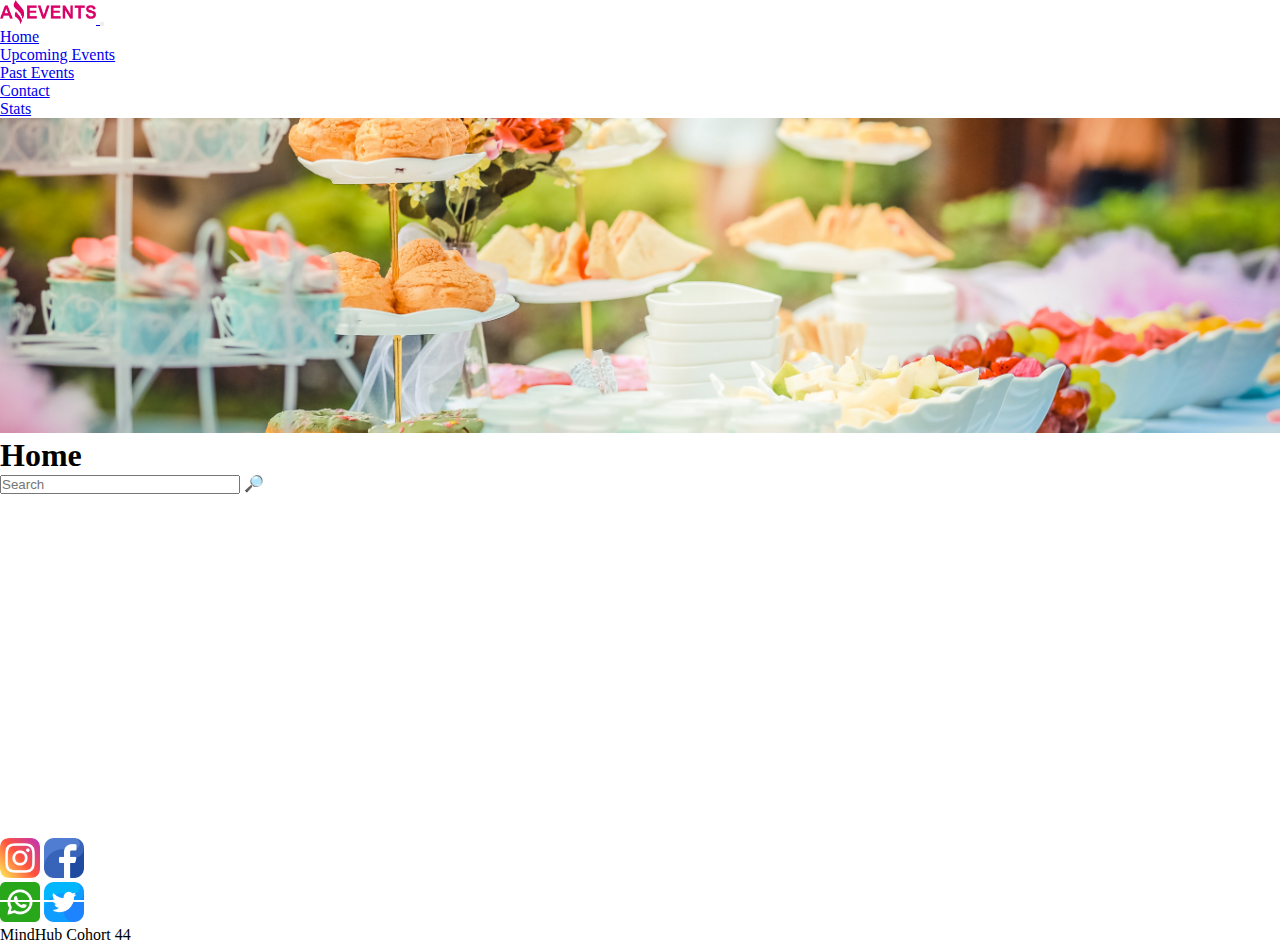
<file: index.html>
<!DOCTYPE html>
<html lang="es">
<head>
    <meta charset="UTF-8">
    <meta http-equiv="X-UA-Compatible" content="IE=edge">
    <meta name="viewport" content="width=device-width, initial-scale=1.0">
    <title>Amazing events - Home</title>
    <link rel="shortcut icon" href="./assets/Logo-Amazing-Events.png" type="image/x-icon">
    <link rel="stylesheet" href="./styles/style.css">
    <link href="https://cdn.jsdelivr.net/npm/bootstrap@5.3.0-alpha1/dist/css/bootstrap.min.css" rel="stylesheet" integrity="sha384-GLhlTQ8iRABdZLl6O3oVMWSktQOp6b7In1Zl3/Jr59b6EGGoI1aFkw7cmDA6j6gD" crossorigin="anonymous">
</head>
<body>
    <header class="sticky-top">
<!-- header -->
        <nav id="header" class="navbar navbar-expand-lg navbar-dark bg-dark">
            <div class="container">
                <a class="navbar-brand" href="./index.html">
                    <img src="./assets/Logo-Amazing-Events.png" alt="logo">
                </a>
                <button class="navbar-toggler" type="button" data-bs-toggle="collapse" data-bs-target="#navbarSupportedContent" aria-controls="navbarSupportedContent" aria-expanded="false" aria-label="Toggle navigation">
                    <span class="navbar-toggler-icon"></span>
                </button>
                <div class="collapse navbar-collapse" id="navbarSupportedContent">
                    <ul class="navbar-nav ms-auto mb-2 mb-lg-0">
                        <li class="nav-item">
                            <a class="nav-link active" aria-current="page" href="#">Home</a>
                        </li>
                        <li class="nav-item">
                            <a class="nav-link" href="./pages/upcoming.html">Upcoming Events</a>
                        </li>
                        <li class="nav-item">
                            <a class="nav-link" href="./pages/pastEvent.html">Past Events</a>
                        </li>
                        <li class="nav-item">
                            <a class="nav-link" href="./pages/contact.html">Contact</a>
                        </li>
                        <li class="nav-item">
                            <a class="nav-link" href="./pages/stats.html">Stats</a>
                        </li>
                    </ul>
                </div>
            </div>
        </nav>
    </header>
<!-- header -->
    <main>
<!-- titulos principales-->
        <section id="titulo-principal">
            <div id="carouselExample" class="carousel slide">
                <div class="carousel-inner">
                    <div class="carousel-item active">
                        <img src="./assets/fondo-1.jpg" alt="feria-comida">
                        <div class="carousel-caption d-block" id="titulo">
                            <h1 class="text-dark bg-titulos rounded-pill">Home</h1>
                        </div>
                    </div>
                </div>
                <div class="carousel-control-next">
                    <a href="./pages/upcoming.html"><span class="carousel-control-next-icon" aria-hidden="true"></span></a>
                </div>
            </div>
        </section>
<!--titulos principales-->
<!--inputs generales-->
        <div class="mt-4 ms-4" id="inputs-generales">
            <div class="row justify-content-around">
                <div class="col-12 col-md-7 mb-2" id="checkbox-selector">

                </div>
                <div class="col-12 col-md-5 mb-2">
                    <div class="input-group flex-nowrap d-inline d-flex justify-content-center">
                        <input type="text" class="form-control d-inline" placeholder="Search" aria-label="Search" aria-describedby="addon-wrapping" id="search-input">
                        <span class="input-group-text d-inline me-2" id="addon-wrapping">🔎</span>
                    </div>
                </div>
            </div>
        </div>
<!-- inputs generales -->
<!-- cards -->
        <section class="container mt-4" id="cards">
            <div class="row" id="cards-home">

            </div>        
        </section>
<!-- cards -->
<!-- boton -->
    <button id="btn-scroll-top" title="Volver al inicio"><span>↑</span><i class="fa fa-angle-up"></i></button>
<!-- boton -->
    </main>
<!-- Footer -->
    <footer id="footer" class="navbar-dark bg-dark pb-4 pt-4">
        <div class="container">
            <div class="row">
                <div class="col-6 justify-content-start">
                    <div>
                        <a href="#" class="ps-1 pe-1"><img src="./assets/instagram.png" alt="" class="mt-2"></a>
                        <a href="#" class="ps-1 pe-1"><img src="./assets/facebook.png" alt="" class="mt-2"></a>
                    </div>
                    <div>
                        <a href="#" class="ps-1 pe-1"><img src="./assets/whatsapp.png" alt="" class="mt-2"></a>
                        <a href="#" class="ps-1 pe-1"><img src="./assets/gorjeo2.png" alt="" class="mt-2"></a>
                    </div>
                </div>
                <div class="col-6 d-flex text-end align-items-center justify-content-end">
                    <p class="text-light-emphasis">MindHub Cohort 44</p>
                </div>
            </div>
        </div>
    </footer>

<!-- Librerias JS -->
    <script src="./js/index.js"></script>
    <script src="https://cdn.jsdelivr.net/npm/bootstrap@5.3.0-alpha1/dist/js/bootstrap.bundle.min.js" integrity="sha384-w76AqPfDkMBDXo30jS1Sgez6pr3x5MlQ1ZAGC+nuZB+EYdgRZgiwxhTBTkF7CXvN" crossorigin="anonymous"></script>
</body>
</html>
</file>
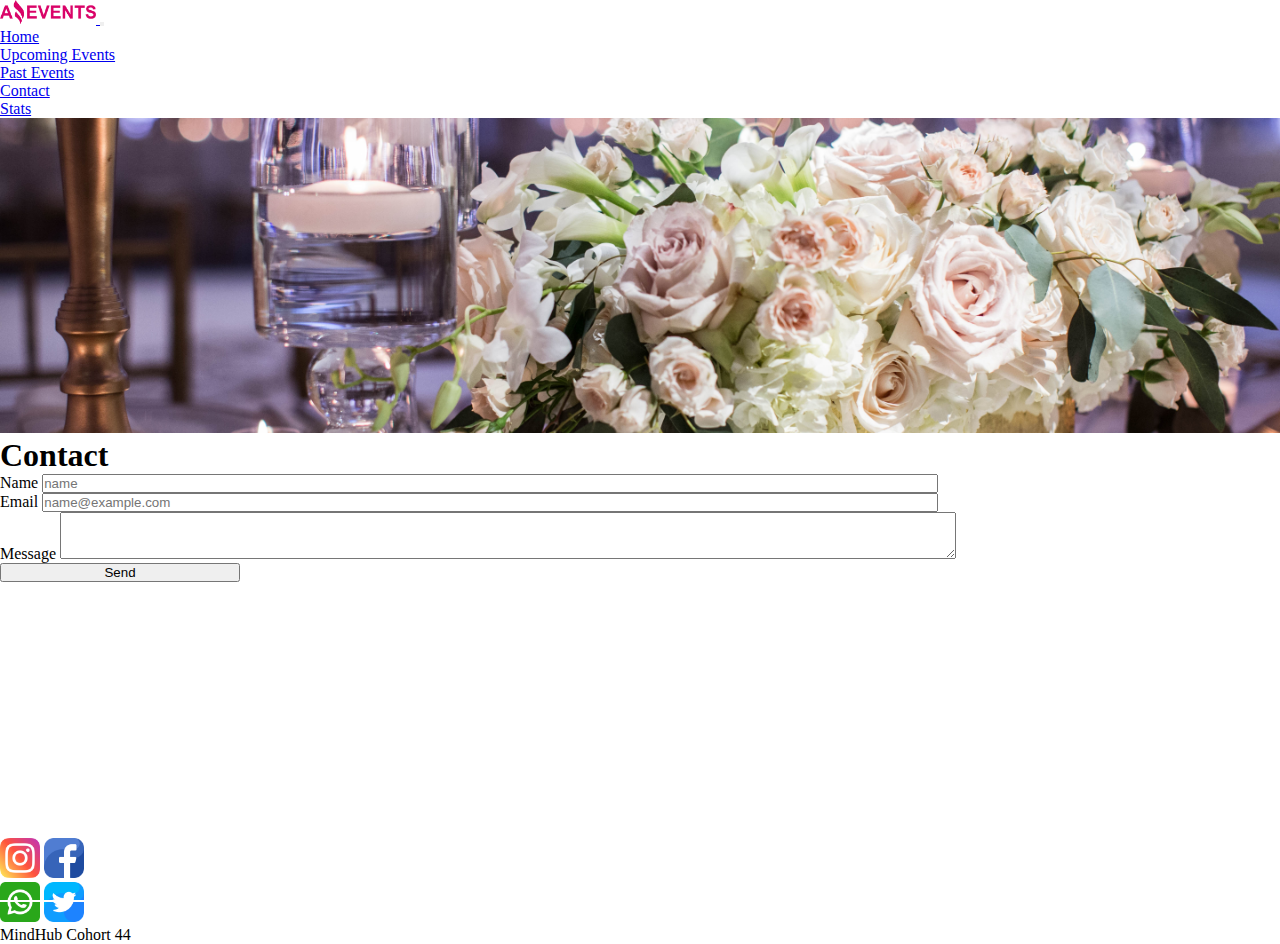
<file: contact.html>
<!DOCTYPE html>
<html lang="es">
<head>
    <meta charset="UTF-8">
    <meta http-equiv="X-UA-Compatible" content="IE=edge">
    <meta name="viewport" content="width=device-width, initial-scale=1.0">
    <title>Amazing events - Contact</title>
    <link rel="shortcut icon" href="./assets/Logo-Amazing-Events.png" type="image/x-icon">
    <link rel="stylesheet" href="./styles/style.css">
    <link href="https://cdn.jsdelivr.net/npm/bootstrap@5.3.0-alpha1/dist/css/bootstrap.min.css" rel="stylesheet" integrity="sha384-GLhlTQ8iRABdZLl6O3oVMWSktQOp6b7In1Zl3/Jr59b6EGGoI1aFkw7cmDA6j6gD" crossorigin="anonymous">
</head>
<body>
    <header class="sticky-top">
        <!-- header -->
        <nav id="header" class="navbar navbar-expand-lg navbar-dark bg-dark">
            <div class="container">
                <a class="navbar-brand" href="./index.html">
                    <img src="./assets/Logo-Amazing-Events.png" alt="logo">
                </a>
                <button class="navbar-toggler" type="button" data-bs-toggle="collapse" data-bs-target="#navbarSupportedContent" aria-controls="navbarSupportedContent" aria-expanded="false" aria-label="Toggle navigation">
                <span class="navbar-toggler-icon"></span>
                </button>
                <div class="collapse navbar-collapse" id="navbarSupportedContent">
                    <ul class="navbar-nav ms-auto mb-2 mb-lg-0">
                        <li class="nav-item">
                            <a class="nav-link" aria-current="page" href="./index.html">Home</a>
                        </li>
                        <li class="nav-item">
                            <a class="nav-link" href="./upcoming.html">Upcoming Events</a>
                        </li>
                        <li class="nav-item">
                            <a class="nav-link" href="./pastEvent.html">Past Events</a>
                        </li>
                        <li class="nav-item">
                            <a class="nav-link active" href="#">Contact</a>
                        </li>
                        <li class="nav-item">
                            <a class="nav-link" href="./stats.html">Stats</a>
                        </li>
                    </ul>
                </div>
            </div>
        </nav>
    </header>
    <!-- header -->
    <main>
        <!-- titulos principales -->
        <section id="titulo-principal">
            <div id="carouselExample" class="carousel slide">
                <div class="carousel-inner">
                    <div class="carousel-item active">
                        <img src="./assets/fondo-4.jpg" alt="feria-comida">
                        <div class="carousel-caption d-block" id="titulo">
                            <h1 class="text-dark bg-titulos rounded-pill">Contact</h1>
                        </div>
                    </div>
                </div>
                <div class="carousel-control-prev">
                    <a href="./pastEvent.html"><span class="carousel-control-prev-icon" aria-hidden="true"></span></a>
                </div>
                <div class="carousel-control-next">
                    <a href="./stats.html"><span class="carousel-control-next-icon" aria-hidden="true"></span></a>
                </div>
            </div>
        </section>
        <!-- titulos principales -->
        <!-- Form -->
        <form id="form-section" class="d-flex flex-column align-items-center mt-4" action="./show-data.html" method="get">
            <div class="mb-3">
                <label for="exampleFormControlInput1" class="form-label">Name</label>
                <input type="text" class="form-control" id="exampleFormControlInput1" placeholder="name" name="name">
            </div>
            <div class="mb-3">
                <label for="exampleFormControlInput2" class="form-label">Email</label>
                <input type="email" class="form-control" id="exampleFormControlInput2" placeholder="name@example.com" name="email">
            </div>
            <div class="mb-3">
                <label for="exampleFormControlTextarea3" class="form-label">Message</label>
                <textarea class="form-control" id="exampleFormControlTextarea3" rows="3" name="Mensajes"></textarea>
            </div>
            <div class="mb-3 d-flex justify-content-end">
                <input type="submit" value="Send" class="btn btn-dark" id="submit">
            </div>
        </form>
        <!-- Form -->
    </main>
    <!-- Footer -->
    <footer id="footer" class="navbar-dark bg-dark pb-4 pt-4">
        <div class="container">
            <div class="row">
                <div class="col-6 justify-content-start">
                    <div>
                        <a href="#" class="ps-1 pe-1"><img src="./assets/instagram.png" alt="" class="mt-2"></a>
                        <a href="#" class="ps-1 pe-1"><img src="./assets/facebook.png" alt="" class="mt-2"></a>
                    </div>
                    <div>
                        <a href="#" class="ps-1 pe-1"><img src="./assets/whatsapp.png" alt="" class="mt-2"></a>
                        <a href="#" class="ps-1 pe-1"><img src="./assets/gorjeo2.png" alt="" class="mt-2"></a>
                    </div>
                </div>
                <div class="col-6 d-flex text-end align-items-center justify-content-end">
                    <p class="text-light-emphasis">MindHub Cohort 44</p>
                </div>
            </div>
        </div>
    </footer>
    <!-- Libreria bootstrap -->
    <script src="https://cdn.jsdelivr.net/npm/bootstrap@5.3.0-alpha1/dist/js/bootstrap.bundle.min.js" integrity="sha384-w76AqPfDkMBDXo30jS1Sgez6pr3x5MlQ1ZAGC+nuZB+EYdgRZgiwxhTBTkF7CXvN" crossorigin="anonymous"></script>
</body>
</html>
</file>
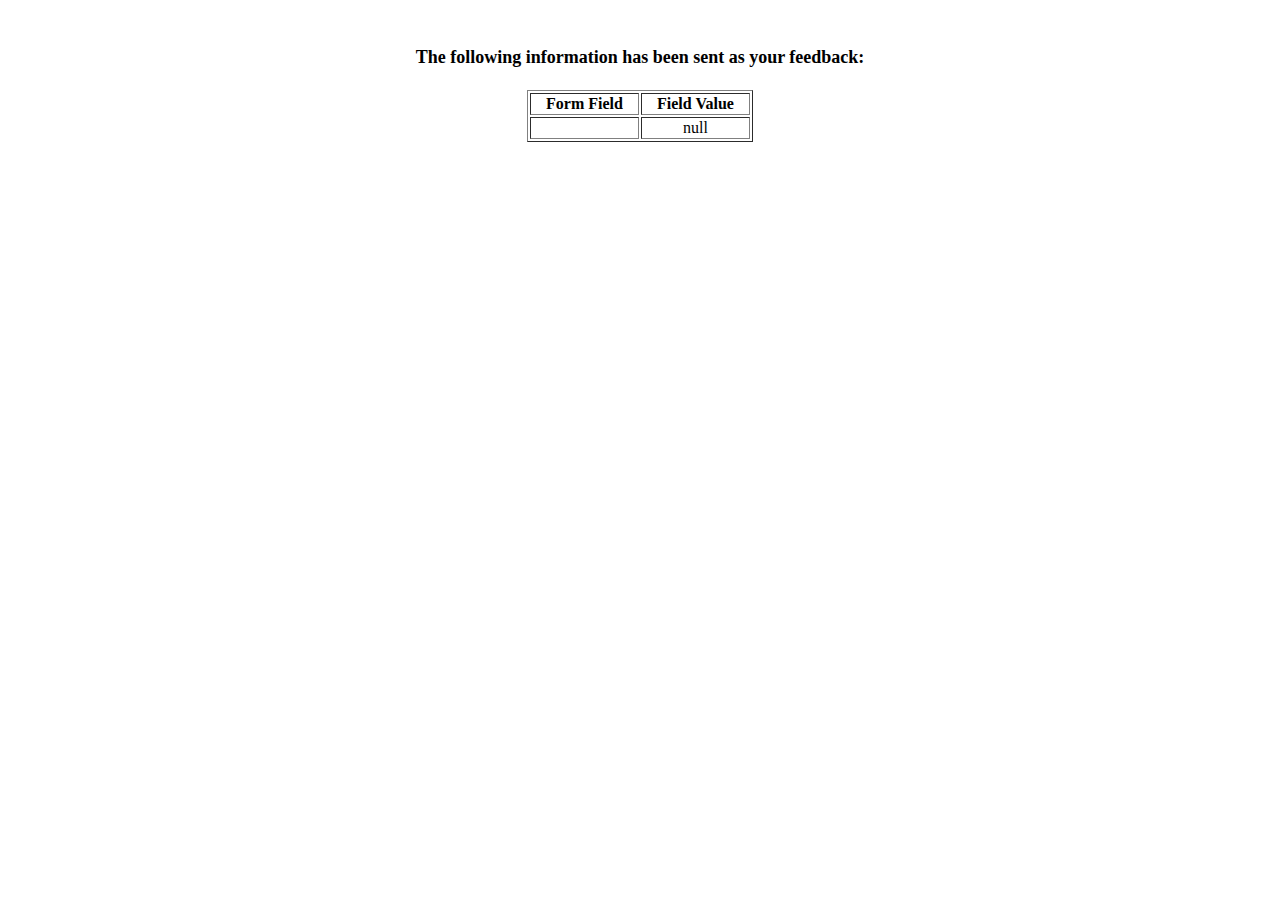
<file: show-data.html>
<html>
<head>
<title>Feedback Sent</title>
</head>
<body>
<p align=center>&nbsp;</p>
<h1 align=center><font size="+1">The following information has been sent as your
  feedback:</font></h1>

<table border="1" align=center width="226">
  <tr>
    <th align="center">Form Field</th>
    <th align="center">Field Value</th>
  </tr>

<script language="javascript">
var args = location.search.substr(1).split('&');
for (var i = 0; i < args.length; ++i) {
  var parts = args[i].split('=');
  if (parts != null) {
    var field = parts[0];
    var value = parts[1];
    if (value == null) {
      value = "null"
    }
    else {
      value = '"' + unescape(value.replace(/\+/g, ' ')) + '"';
    }

    document.writeln('<tr><td align="center">' + field + '</td>');
    document.writeln('<td align="center">' + value + '</td></tr>');
  }
}
</script>

<noscript>
<tr><td>
<p>You need to turn on Javascript in your browser.</p>

<p>In Microsoft Internet Explorer 4 or greater:</p>
<ul>
<li>From the "Tools" menu (in IE 4, it's the "View" menu), select "Internet Options".</li>
<li>Click on the "Security" tab.</li>
<li>Click on the "Custom Level" button. (In IE 4, select "Custom"
and then click on "Settings...".)</li>
<li>Under "Active scripting" make sure "Enable" is selected.</li>
</ul>

<p>In Netscape version 4 or greater:</p>
<ul>
<li>From the <b>Edit</b> menu, select <b>Preferences</b>.</li>
<li>In the <b>Category</b> list on the left, click on the word "Advanced".</li>
<li>In the panel on the right, make sure "Enable JavaScript" is checked.</li>
<li>Click the <b>OK</b> button.</li>
</ul>

</td></tr>
</noscript>

</table>
</body>
</html>
</file>
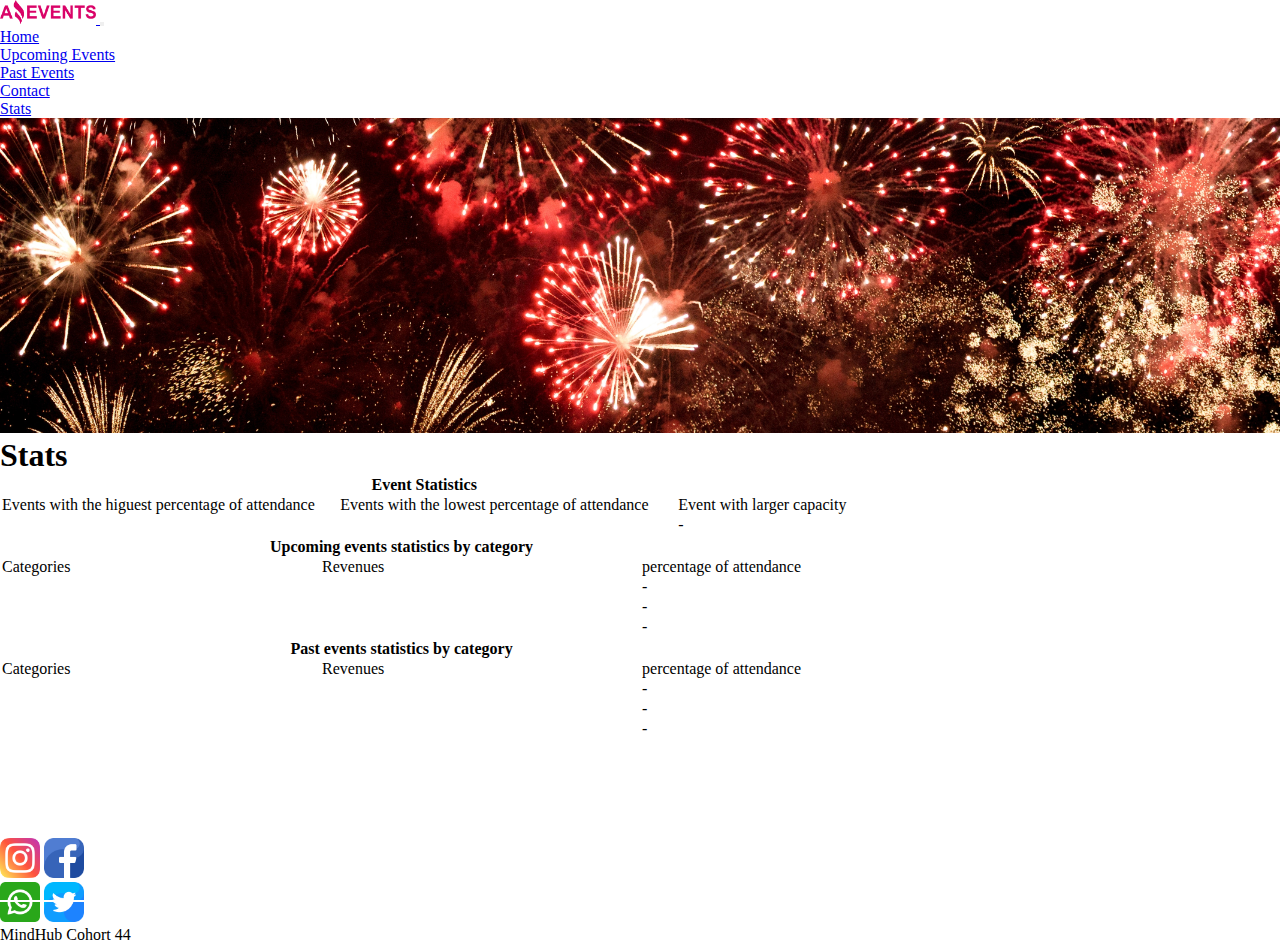
<file: stats.html>
<!DOCTYPE html>
<html lang="es">
<head>
    <meta charset="UTF-8">
    <meta http-equiv="X-UA-Compatible" content="IE=edge">
    <meta name="viewport" content="width=device-width, initial-scale=1.0">
    <title>Amazing events - Stats</title>
    <link rel="shortcut icon" href="./assets/Logo-Amazing-Events.png" type="image/x-icon">
    <link rel="stylesheet" href="./styles/style.css">
    <link href="https://cdn.jsdelivr.net/npm/bootstrap@5.3.0-alpha1/dist/css/bootstrap.min.css" rel="stylesheet" integrity="sha384-GLhlTQ8iRABdZLl6O3oVMWSktQOp6b7In1Zl3/Jr59b6EGGoI1aFkw7cmDA6j6gD" crossorigin="anonymous">
</head>
<body>
    <header class="sticky-top">
        <!-- header -->
        <nav id="header" class="navbar navbar-expand-lg navbar-dark bg-dark">
            <div class="container">
                <a class="navbar-brand" href="./index.html">
                    <img src="./assets/Logo-Amazing-Events.png" alt="logo">
                </a>
                <button class="navbar-toggler" type="button" data-bs-toggle="collapse" data-bs-target="#navbarSupportedContent" aria-controls="navbarSupportedContent" aria-expanded="false" aria-label="Toggle navigation">
                <span class="navbar-toggler-icon"></span>
                </button>
                <div class="collapse navbar-collapse" id="navbarSupportedContent">
                    <ul class="navbar-nav ms-auto mb-2 mb-lg-0">
                        <li class="nav-item">
                            <a class="nav-link" aria-current="page" href="./index.html">Home</a>
                        </li>
                        <li class="nav-item">
                            <a class="nav-link" href="./upcoming.html">Upcoming Events</a>
                        </li>
                        <li class="nav-item">
                            <a class="nav-link" href="./pastEvent.html">Past Events</a>
                        </li>
                        <li class="nav-item">
                            <a class="nav-link" href="./contact.html">Contact</a>
                        </li>
                        <li class="nav-item">
                            <a class="nav-link active" href="#">Stats</a>
                        </li>
                    </ul>
                </div>
            </div>
        </nav>
    </header>
    <!-- header -->
    <main>
        <!-- titulos principales -->
        <section id="titulo-principal">
            <div id="carouselExample" class="carousel slide">
                <div class="carousel-inner">
                    <div class="carousel-item active">
                        <img src="./assets/fondo-5.jpg" alt="feria-comida">
                        <div class="carousel-caption d-block" id="titulo">
                            <h1 class="text-dark bg-titulos rounded-pill">Stats</h1>
                        </div>
                    </div>
                </div>
                <div class="carousel-control-prev">
                    <a href="./contact.html"><span class="carousel-control-prev-icon" aria-hidden="true"></span></a>
                </div>
            </div>
        </section>
        <!-- titulos principales -->
        <!-- inputs generales -->
        <div class="mt-4 ms-4 me-4">
            <table class="table">
                <thead>
                    <tr>
                        <th scope="col" colspan="3" class="table-info">Event Statistics</th>
                    </tr>
                </thead>
                <tbody>
                    <tr>
                        <td class="firt-row">Events with the higuest percentage of attendance</td>
                        <td class="second-row">Events with the lowest percentage of attendance</td>
                        <td>Event with larger capacity</td>
                    </tr>
                    <tr>
                        <td class="firt-row"></td>
                        <td class="second-row"></td>
                        <td>-</td>
                    </tr>
                </tbody>
            </table>
            <table class="table">
                <thead>
                    <tr>
                        <th scope="col" colspan="3" class="table-info">Upcoming events statistics by category</th>
                    </tr>
                </thead>
                <tbody>
                    <tr>
                        <td class="firt-row">Categories</td>
                        <td class="second-row">Revenues</td>
                        <td>percentage of attendance</td>
                    </tr>
                    <tr>
                        <td class="firt-row"></td>
                        <td class="second-row"></td>
                        <td>-</td>
                    </tr>
                    <tr>
                        <td class="firt-row"></td>
                        <td class="second-row"></td>
                        <td>-</td>
                    </tr>
                    <tr>
                        <td class="firt-row"></td>
                        <td class="second-row"></td>
                        <td>-</td>
                    </tr>
                </tbody>
            </table>
            <table class="table">
                <thead>
                    <tr>
                        <th scope="col" colspan="3" class="table-info">Past events statistics by category</th>
                    </tr>
                </thead>
                <tbody>
                    <tr>
                        <td class="firt-row">Categories</td>
                        <td class="second-row">Revenues</td>
                        <td>percentage of attendance</td>
                    </tr>
                    <tr>
                        <td class="firt-row"></td>
                        <td class="second-row"></td>
                        <td>-</td>
                    </tr>
                    <tr>
                        <td class="firt-row"></td>
                        <td class="second-row"></td>
                        <td>-</td>
                    </tr>
                    <tr>
                        <td class="firt-row"></td>
                        <td class="second-row"></td>
                        <td>-</td>
                    </tr>
                </tbody>
            </table>
        </div>
        <!-- inputs generales -->
    </main>
    <!-- Footer -->
    <footer id="footer" class="navbar-dark bg-dark pb-4 pt-4">
        <div class="container">
            <div class="row">
                <div class="col-6 justify-content-start">
                    <div>
                        <a href="#" class="ps-1 pe-1"><img src="./assets/instagram.png" alt="" class="mt-2"></a>
                        <a href="#" class="ps-1 pe-1"><img src="./assets/facebook.png" alt="" class="mt-2"></a>
                    </div>
                    <div>
                        <a href="#" class="ps-1 pe-1"><img src="./assets/whatsapp.png" alt="" class="mt-2"></a>
                        <a href="#" class="ps-1 pe-1"><img src="./assets/gorjeo2.png" alt="" class="mt-2"></a>
                    </div>
                </div>
                <div class="col-6 d-flex text-end align-items-center justify-content-end">
                    <p class="text-light-emphasis">MindHub Cohort 44</p>
                </div>
            </div>
        </div>
    </footer>
<!-- Libreria bootstrap -->
    <script src="https://cdn.jsdelivr.net/npm/bootstrap@5.3.0-alpha1/dist/js/bootstrap.bundle.min.js" integrity="sha384-w76AqPfDkMBDXo30jS1Sgez6pr3x5MlQ1ZAGC+nuZB+EYdgRZgiwxhTBTkF7CXvN" crossorigin="anonymous"></script>
</body>
</html>
</file>
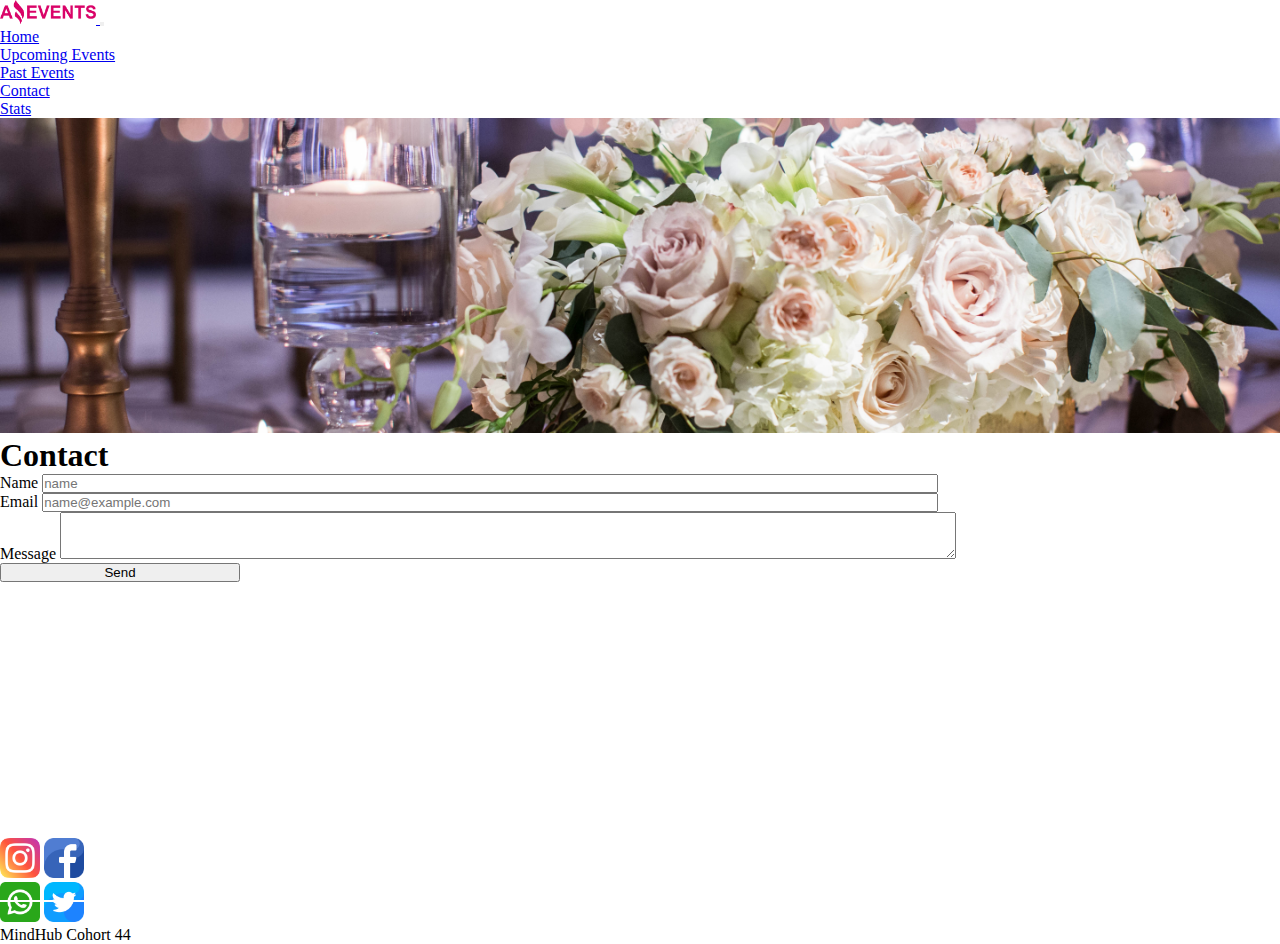
<file: pages/contact.html>
<!DOCTYPE html>
<html lang="es">
<head>
    <meta charset="UTF-8">
    <meta http-equiv="X-UA-Compatible" content="IE=edge">
    <meta name="viewport" content="width=device-width, initial-scale=1.0">
    <title>Amazing events - Contact</title>
    <link rel="shortcut icon" href="../assets/Logo-Amazing-Events.png" type="image/x-icon">
    <link rel="stylesheet" href="../styles/style.css">
    <link href="https://cdn.jsdelivr.net/npm/bootstrap@5.3.0-alpha1/dist/css/bootstrap.min.css" rel="stylesheet" integrity="sha384-GLhlTQ8iRABdZLl6O3oVMWSktQOp6b7In1Zl3/Jr59b6EGGoI1aFkw7cmDA6j6gD" crossorigin="anonymous">
</head>
<body>
    <header class="sticky-top">
        <!-- header -->
        <nav id="header" class="navbar navbar-expand-lg navbar-dark bg-dark">
            <div class="container">
                <a class="navbar-brand" href="../index.html">
                    <img src="../assets/Logo-Amazing-Events.png" alt="logo">
                </a>
                <button class="navbar-toggler" type="button" data-bs-toggle="collapse" data-bs-target="#navbarSupportedContent" aria-controls="navbarSupportedContent" aria-expanded="false" aria-label="Toggle navigation">
                <span class="navbar-toggler-icon"></span>
                </button>
                <div class="collapse navbar-collapse" id="navbarSupportedContent">
                    <ul class="navbar-nav ms-auto mb-2 mb-lg-0">
                        <li class="nav-item">
                            <a class="nav-link" aria-current="page" href="../index.html">Home</a>
                        </li>
                        <li class="nav-item">
                            <a class="nav-link" href="../pages/upcoming.html">Upcoming Events</a>
                        </li>
                        <li class="nav-item">
                            <a class="nav-link" href="../pages/pastEvent.html">Past Events</a>
                        </li>
                        <li class="nav-item">
                            <a class="nav-link active" href="#">Contact</a>
                        </li>
                        <li class="nav-item">
                            <a class="nav-link" href="../pages/stats.html">Stats</a>
                        </li>
                    </ul>
                </div>
            </div>
        </nav>
    </header>
    <!-- header -->
    <main>
        <!-- titulos principales -->
        <section id="titulo-principal">
            <div id="carouselExample" class="carousel slide">
                <div class="carousel-inner">
                    <div class="carousel-item active">
                        <img src="../assets/fondo-4.jpg" alt="feria-comida">
                        <div class="carousel-caption d-block" id="titulo">
                            <h1 class="text-dark bg-titulos rounded-pill">Contact</h1>
                        </div>
                    </div>
                </div>
                <div class="carousel-control-prev">
                    <a href="../pages/pastEvent.html"><span class="carousel-control-prev-icon" aria-hidden="true"></span></a>
                </div>
                <div class="carousel-control-next">
                    <a href="../pages/stats.html"><span class="carousel-control-next-icon" aria-hidden="true"></span></a>
                </div>
            </div>
        </section>
        <!-- titulos principales -->
        <!-- Form -->
        <form id="form-section" class="d-flex flex-column align-items-center mt-4" action="./show-data.html" method="get">
            <div class="mb-3">
                <label for="exampleFormControlInput1" class="form-label">Name</label>
                <input type="text" class="form-control" id="exampleFormControlInput1" placeholder="name" name="name">
            </div>
            <div class="mb-3">
                <label for="exampleFormControlInput2" class="form-label">Email</label>
                <input type="email" class="form-control" id="exampleFormControlInput2" placeholder="name@example.com" name="email">
            </div>
            <div class="mb-3">
                <label for="exampleFormControlTextarea3" class="form-label">Message</label>
                <textarea class="form-control" id="exampleFormControlTextarea3" rows="3" name="Mensajes"></textarea>
            </div>
            <div class="mb-3 d-flex justify-content-end">
                <input type="submit" value="Send" class="btn btn-dark" id="submit">
            </div>
        </form>
        <!-- Form -->
    </main>
    <!-- Footer -->
    <footer id="footer" class="navbar-dark bg-dark pb-4 pt-4">
        <div class="container">
            <div class="row">
                <div class="col-6 justify-content-start">
                    <div>
                        <a href="#" class="ps-1 pe-1"><img src="../assets/instagram.png" alt="" class="mt-2"></a>
                        <a href="#" class="ps-1 pe-1"><img src="../assets/facebook.png" alt="" class="mt-2"></a>
                    </div>
                    <div>
                        <a href="#" class="ps-1 pe-1"><img src="../assets/whatsapp.png" alt="" class="mt-2"></a>
                        <a href="#" class="ps-1 pe-1"><img src="../assets/gorjeo2.png" alt="" class="mt-2"></a>
                    </div>
                </div>
                <div class="col-6 d-flex text-end align-items-center justify-content-end">
                    <p class="text-light-emphasis">MindHub Cohort 44</p>
                </div>
            </div>
        </div>
    </footer>
    <!-- Libreria bootstrap -->
    <script src="https://cdn.jsdelivr.net/npm/bootstrap@5.3.0-alpha1/dist/js/bootstrap.bundle.min.js" integrity="sha384-w76AqPfDkMBDXo30jS1Sgez6pr3x5MlQ1ZAGC+nuZB+EYdgRZgiwxhTBTkF7CXvN" crossorigin="anonymous"></script>
</body>
</html>
</file>
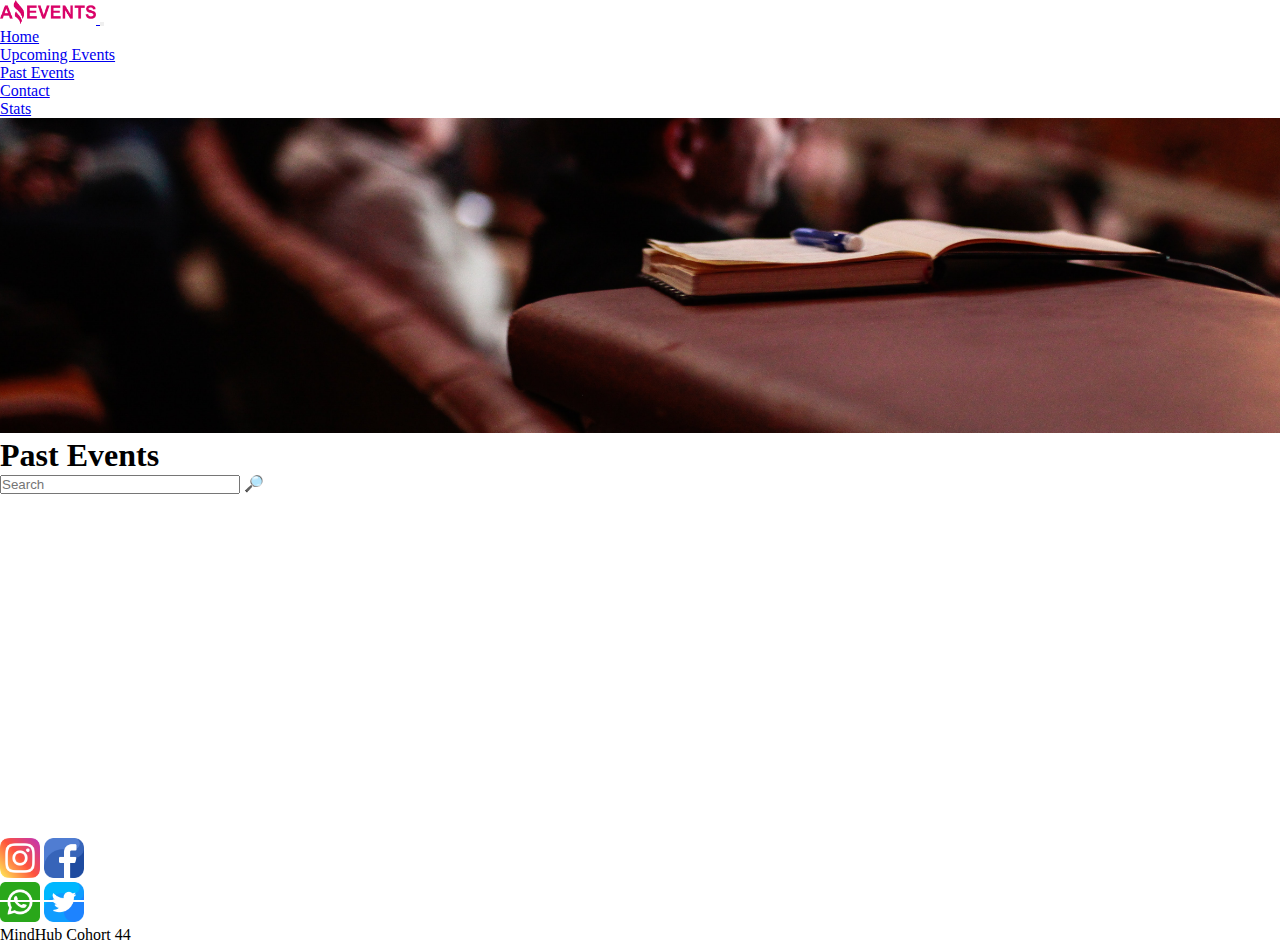
<file: pages/pastEvent.html>
<!DOCTYPE html>
<html lang="es">
<head>
    <meta charset="UTF-8">
    <meta http-equiv="X-UA-Compatible" content="IE=edge">
    <meta name="viewport" content="width=device-width, initial-scale=1.0">
    <title>Amazing events - Past Events</title>
    <link rel="shortcut icon" href="../assets/Logo-Amazing-Events.png" type="image/x-icon">
    <link rel="stylesheet" href="../styles/style.css">
    <link href="https://cdn.jsdelivr.net/npm/bootstrap@5.3.0-alpha1/dist/css/bootstrap.min.css" rel="stylesheet" integrity="sha384-GLhlTQ8iRABdZLl6O3oVMWSktQOp6b7In1Zl3/Jr59b6EGGoI1aFkw7cmDA6j6gD" crossorigin="anonymous">
</head>
<body>
    <header class="sticky-top">
        <!-- header -->
        <nav id="header" class="navbar navbar-expand-lg navbar-dark bg-dark">
            <div class="container">
                <a class="navbar-brand" href="../index.html">
                    <img src="../assets/Logo-Amazing-Events.png" alt="logo">
                </a>
                <button class="navbar-toggler" type="button" data-bs-toggle="collapse" data-bs-target="#navbarSupportedContent" aria-controls="navbarSupportedContent" aria-expanded="false" aria-label="Toggle navigation">
                <span class="navbar-toggler-icon"></span>
                </button>
                <div class="collapse navbar-collapse" id="navbarSupportedContent">
                    <ul class="navbar-nav ms-auto mb-2 mb-lg-0">
                        <li class="nav-item">
                            <a class="nav-link" aria-current="page" href="../index.html">Home</a>
                        </li>
                        <li class="nav-item">
                            <a class="nav-link" href="../pages/upcoming.html">Upcoming Events</a>
                        </li>
                        <li class="nav-item">
                            <a class="nav-link active" href="#">Past Events</a>
                        </li>
                        <li class="nav-item">
                            <a class="nav-link" href="../pages/contact.html">Contact</a>
                        </li>
                        <li class="nav-item">
                            <a class="nav-link" href="../pages/stats.html">Stats</a>
                        </li>
                    </ul>
                </div>
            </div>
        </nav>
    </header>
    <!-- header -->
    <main>
        <!-- titulos principales -->
        <section id="titulo-principal">
            <div id="carouselExample" class="carousel slide">
                <div class="carousel-inner">
                    <div class="carousel-item active">
                        <img src="../assets/fondo-3.1.jpg" alt="feria-comida">
                        <div class="carousel-caption d-block" id="titulo">
                            <h1 class="text-dark bg-titulos rounded-pill">Past Events</h1>
                        </div>
                    </div>
                </div>
                <div class="carousel-control-prev">
                    <a href="../pages/upcoming.html"><span class="carousel-control-prev-icon" aria-hidden="true"></span></a>
                </div>
                <div class="carousel-control-next">
                    <a href="../pages/contact.html"><span class="carousel-control-next-icon" aria-hidden="true"></span></a>
                </div>
            </div>
        </section>
        <!-- titulos principales -->
        <!-- inputs generales -->
        <div class="mt-4 ms-4" id="inputs-generales">
            <div class="row justify-content-around">
                <div class="col-12 col-md-7 mb-2" id="checkbox-selector">
                    
                </div>
                <div class="col-12 col-md-5 mb-2">
                    <div class="input-group flex-nowrap d-inline d-flex justify-content-center">
                        <input type="text" class="form-control d-inline" placeholder="Search" aria-label="Search" aria-describedby="addon-wrapping" id="search-input">
                        <span class="input-group-text d-inline me-2" id="addon-wrapping">🔎</span>
                    </div>
                </div>
            </div>
        </div>
        <!-- inputs generales -->
        <!-- cards -->
        <section class="container mt-4" id="cards">
            <div class="row" id="cards-past">
                
            </div>        
        </section>
        <!-- cards -->
        <!-- boton -->
        <button id="btn-scroll-top" title="Volver al inicio"><span>↑</span><i class="fa fa-angle-up"></i></button>
        <!-- boton -->
    </main>
    <!-- Footer -->
    <footer id="footer" class="navbar-dark bg-dark pb-4 pt-4">
        <div class="container">
            <div class="row">
                <div class="col-6 justify-content-start">
                    <div>
                        <a href="#" class="ps-1 pe-1"><img src="../assets/instagram.png" alt="" class="mt-2"></a>
                        <a href="#" class="ps-1 pe-1"><img src="../assets/facebook.png" alt="" class="mt-2"></a>
                    </div>
                    <div>
                        <a href="#" class="ps-1 pe-1"><img src="../assets/whatsapp.png" alt="" class="mt-2"></a>
                        <a href="#" class="ps-1 pe-1"><img src="../assets/gorjeo2.png" alt="" class="mt-2"></a>
                    </div>
                </div>
                <div class="col-6 d-flex text-end align-items-center justify-content-end">
                    <p class="text-light-emphasis">MindHub Cohort 44</p>
                </div>
            </div>
        </div>
    </footer>
<!-- Libreria bootstrap -->
    <script src="../js/past.js"></script>
    <script src="https://cdn.jsdelivr.net/npm/bootstrap@5.3.0-alpha1/dist/js/bootstrap.bundle.min.js" integrity="sha384-w76AqPfDkMBDXo30jS1Sgez6pr3x5MlQ1ZAGC+nuZB+EYdgRZgiwxhTBTkF7CXvN" crossorigin="anonymous"></script>
</body>
</html>
</file>
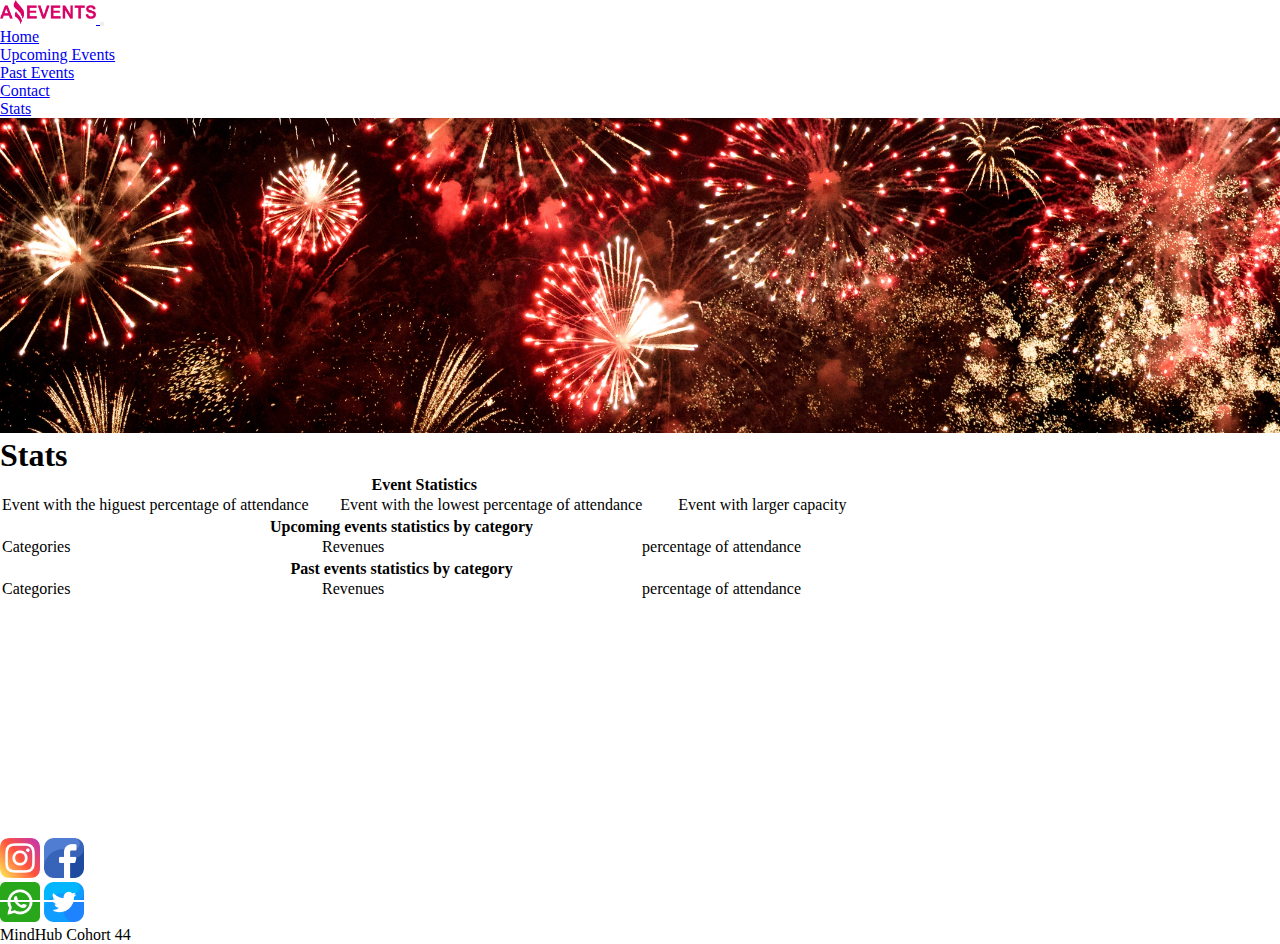
<file: pages/stats.html>
<!DOCTYPE html>
<html lang="es">
<head>
    <meta charset="UTF-8">
    <meta http-equiv="X-UA-Compatible" content="IE=edge">
    <meta name="viewport" content="width=device-width, initial-scale=1.0">
    <title>Amazing events - Stats</title>
    <link rel="shortcut icon" href="../assets/Logo-Amazing-Events.png" type="image/x-icon">
    <link rel="stylesheet" href="../styles/style.css">
    <link href="https://cdn.jsdelivr.net/npm/bootstrap@5.3.0-alpha1/dist/css/bootstrap.min.css" rel="stylesheet" integrity="sha384-GLhlTQ8iRABdZLl6O3oVMWSktQOp6b7In1Zl3/Jr59b6EGGoI1aFkw7cmDA6j6gD" crossorigin="anonymous">
</head>
<body>
    <header class="sticky-top">
        <!-- header -->
        <nav id="header" class="navbar navbar-expand-lg navbar-dark bg-dark">
            <div class="container">
                <a class="navbar-brand" href="../index.html">
                    <img src="../assets/Logo-Amazing-Events.png" alt="logo">
                </a>
                <button class="navbar-toggler" type="button" data-bs-toggle="collapse" data-bs-target="#navbarSupportedContent" aria-controls="navbarSupportedContent" aria-expanded="false" aria-label="Toggle navigation">
                <span class="navbar-toggler-icon"></span>
                </button>
                <div class="collapse navbar-collapse" id="navbarSupportedContent">
                    <ul class="navbar-nav ms-auto mb-2 mb-lg-0">
                        <li class="nav-item">
                            <a class="nav-link" aria-current="page" href="../index.html">Home</a>
                        </li>
                        <li class="nav-item">
                            <a class="nav-link" href="../pages/upcoming.html">Upcoming Events</a>
                        </li>
                        <li class="nav-item">
                            <a class="nav-link" href="../pages/pastEvent.html">Past Events</a>
                        </li>
                        <li class="nav-item">
                            <a class="nav-link" href="../pages/contact.html">Contact</a>
                        </li>
                        <li class="nav-item">
                            <a class="nav-link active" href="#">Stats</a>
                        </li>
                    </ul>
                </div>
            </div>
        </nav>
    </header>
    <!-- header -->
    <main>
        <!-- titulos principales -->
        <section id="titulo-principal">
            <div id="carouselExample" class="carousel slide">
                <div class="carousel-inner">
                    <div class="carousel-item active">
                        <img src="../assets/fondo-5.jpg" alt="feria-comida">
                        <div class="carousel-caption d-block" id="titulo">
                            <h1 class="text-dark bg-titulos rounded-pill">Stats</h1>
                        </div>
                    </div>
                </div>
                <div class="carousel-control-prev">
                    <a href="../pages/contact.html"><span class="carousel-control-prev-icon" aria-hidden="true"></span></a>
                </div>
            </div>
        </section>
        <!-- titulos principales -->
        <!-- inputs generales -->
        <div class="mt-4 ms-4 me-4">
            <table class="table">
                <thead>
                    <tr>
                        <th scope="col" colspan="3" class="table-info">Event Statistics</th>
                    </tr>
                    <tr>
                        <td class="firt-row">Event with the higuest percentage of attendance</td>
                        <td class="second-row">Event with the lowest percentage of attendance</td>
                        <td>Event with larger capacity</td>
                    </tr>
                </thead>
                <tbody id="first-table">
                    
                </tbody>
            </table>
            <table class="table" >
                <thead>
                    <tr>
                        <th scope="col" colspan="3" class="table-info">Upcoming events statistics by category</th>
                    </tr>
                    <tr>
                        <td class="firt-row">Categories</td>
                        <td class="second-row">Revenues</td>
                        <td>percentage of attendance</td>
                    </tr>
                </thead>
                <tbody id="second-table">
                    
                </tbody>
            </table>
            <table class="table">
                <thead>
                    <tr>
                        <th scope="col" colspan="3" class="table-info">Past events statistics by category</th>
                    </tr>
                    <tr>
                        <td class="firt-row">Categories</td>
                        <td class="second-row">Revenues</td>
                        <td>percentage of attendance</td>
                    </tr>
                </thead>
                <tbody id="third-table">
                    
                </tbody>
            </table>
        </div>
        <!-- inputs generales -->
    </main>
    <!-- Footer -->
    <footer id="footer" class="navbar-dark bg-dark pb-4 pt-4">
        <div class="container">
            <div class="row">
                <div class="col-6 justify-content-start">
                    <div>
                        <a href="#" class="ps-1 pe-1"><img src="../assets/instagram.png" alt="" class="mt-2"></a>
                        <a href="#" class="ps-1 pe-1"><img src="../assets/facebook.png" alt="" class="mt-2"></a>
                    </div>
                    <div>
                        <a href="#" class="ps-1 pe-1"><img src="../assets/whatsapp.png" alt="" class="mt-2"></a>
                        <a href="#" class="ps-1 pe-1"><img src="../assets/gorjeo2.png" alt="" class="mt-2"></a>
                    </div>
                </div>
                <div class="col-6 d-flex text-end align-items-center justify-content-end">
                    <p class="text-light-emphasis">MindHub Cohort 44</p>
                </div>
            </div>
        </div>
    </footer>
<!-- Libreria bootstrap -->
    <script src="../js/stats.js"></script>
    <script src="https://cdn.jsdelivr.net/npm/bootstrap@5.3.0-alpha1/dist/js/bootstrap.bundle.min.js" integrity="sha384-w76AqPfDkMBDXo30jS1Sgez6pr3x5MlQ1ZAGC+nuZB+EYdgRZgiwxhTBTkF7CXvN" crossorigin="anonymous"></script>
</body>
</html>
</file>
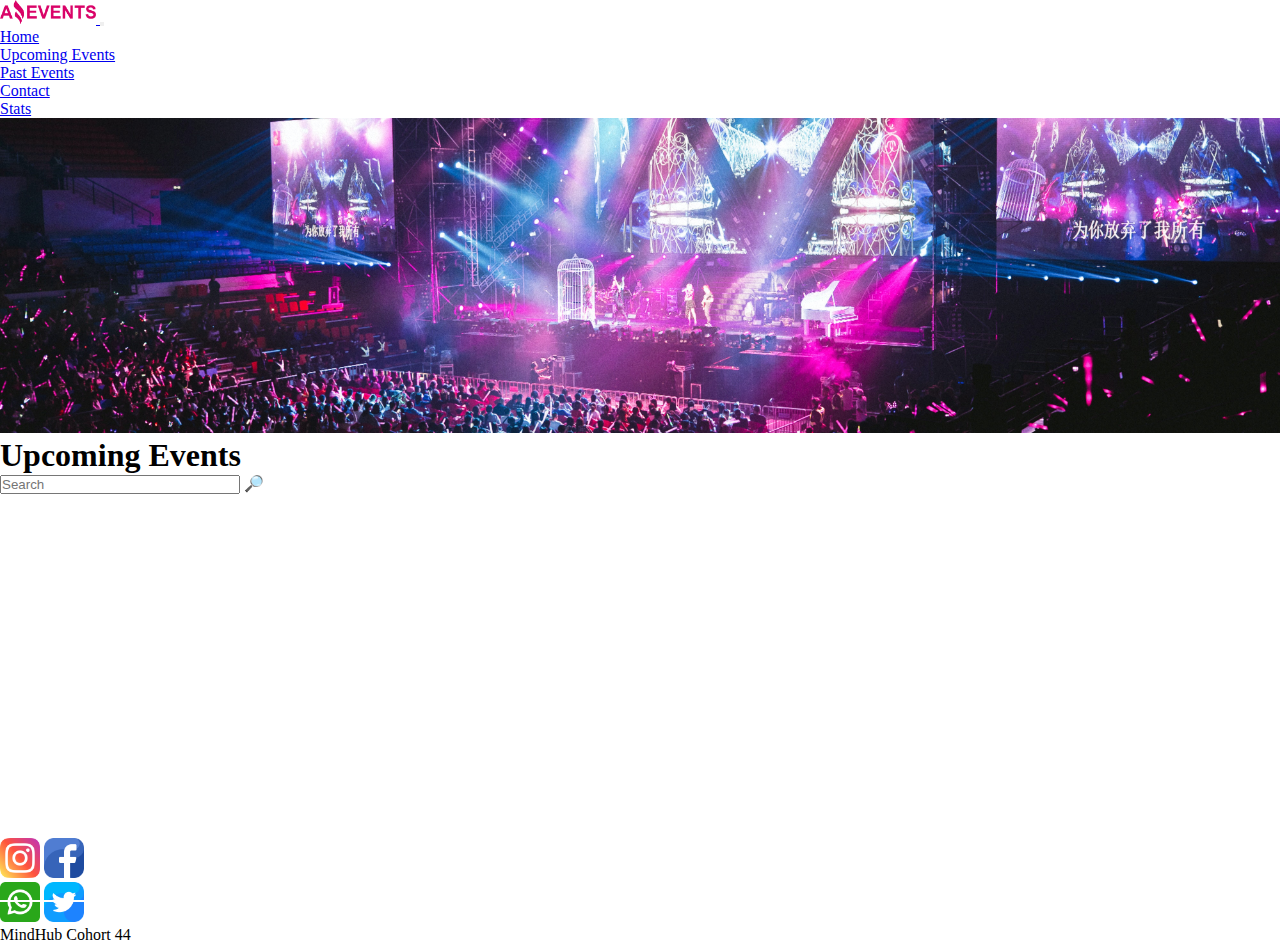
<file: pages/upcoming.html>
<!DOCTYPE html>
<html lang="es">
<head>
    <meta charset="UTF-8">
    <meta http-equiv="X-UA-Compatible" content="IE=edge">
    <meta name="viewport" content="width=device-width, initial-scale=1.0">
    <title>Amazing events - Upcoming Events</title>
    <link rel="shortcut icon" href="../assets/Logo-Amazing-Events.png" type="image/x-icon">
    <link rel="stylesheet" href="../styles/style.css">
    <link href="https://cdn.jsdelivr.net/npm/bootstrap@5.3.0-alpha1/dist/css/bootstrap.min.css" rel="stylesheet" integrity="sha384-GLhlTQ8iRABdZLl6O3oVMWSktQOp6b7In1Zl3/Jr59b6EGGoI1aFkw7cmDA6j6gD" crossorigin="anonymous">
</head>
<body>
    <header class="sticky-top">
        <!-- header -->
        <nav id="header" class="navbar navbar-expand-lg navbar-dark bg-dark">
            <div class="container">
                <a class="navbar-brand" href="../index.html">
                    <img src="../assets/Logo-Amazing-Events.png" alt="logo">
                </a>
                <button class="navbar-toggler" type="button" data-bs-toggle="collapse" data-bs-target="#navbarSupportedContent" aria-controls="navbarSupportedContent" aria-expanded="false" aria-label="Toggle navigation">
                <span class="navbar-toggler-icon"></span>
                </button>
                <div class="collapse navbar-collapse" id="navbarSupportedContent">
                    <ul class="navbar-nav ms-auto mb-2 mb-lg-0">
                        <li class="nav-item">
                            <a class="nav-link" aria-current="page" href="../index.html">Home</a>
                        </li>
                        <li class="nav-item">
                            <a class="nav-link active" href="#">Upcoming Events</a>
                        </li>
                        <li class="nav-item">
                            <a class="nav-link" href="../pages/pastEvent.html">Past Events</a>
                        </li>
                        <li class="nav-item">
                            <a class="nav-link" href="../pages/contact.html">Contact</a>
                        </li>
                        <li class="nav-item">
                            <a class="nav-link" href="../pages/stats.html">Stats</a>
                        </li>
                    </ul>
                </div>
            </div>
        </nav>
    </header>
    <!-- header -->
    <main id="main2">
        <!-- titulos principales -->
        <section id="titulo-principal">
            <div id="carouselExample" class="carousel slide">
                <div class="carousel-inner">
                    <div class="carousel-item active">
                        <img src="../assets/fonod-2.jpg" class="d-block" alt="feria-comida">
                        <div class="carousel-caption d-block" id="titulo">
                            <h1 class="text-dark bg-titulos rounded-pill">Upcoming Events</h1>
                        </div>
                    </div>
                </div>
                <div class="carousel-control-prev">
                    <a href="../index.html"><span class="carousel-control-prev-icon" aria-hidden="true"></span></a>
                </div>
                <div class="carousel-control-next">
                    <a href="../pages/pastEvent.html"><span class="carousel-control-next-icon" aria-hidden="true"></span></a>
                </div>
            </div>
        </section>
        <!-- titulos principales -->
        <!-- inputs generales -->
        <div class="mt-4 ms-4" id="inputs-generales">
            <div class="row justify-content-around">
                <div class="col-12 col-md-7 mb-2" id="checkbox-selector">

                </div>
                <div class="col-12 col-md-5 mb-2">
                    <div class="input-group flex-nowrap d-inline d-flex justify-content-center">
                        <input type="text" class="form-control d-inline" placeholder="Search" aria-label="Search" aria-describedby="addon-wrapping" id="search-input">
                        <span class="input-group-text d-inline me-2" id="addon-wrapping">🔎</span>
                    </div>
                </div>
            </div>
        </div>
        <!-- inputs generales -->
        <!-- cards -->
        <section class="container mt-4" id="cards">
            <div class="row" id="cards-upcoming">
                
            </div>        
        </section>
        <!-- cards -->
        <!-- boton -->
        <button id="btn-scroll-top" title="Volver al inicio"><span>↑</span><i class="fa fa-angle-up"></i></button>
        <!-- boton -->
    </main>
    <!-- Footer -->
    <footer id="footer" class="navbar-dark bg-dark pb-4 pt-4">
        <div class="container">
            <div class="row">
                <div class="col-6 justify-content-start">
                    <div>
                        <a href="#" class="ps-1 pe-1"><img src="../assets/instagram.png" alt="" class="mt-2"></a>
                        <a href="#" class="ps-1 pe-1"><img src="../assets/facebook.png" alt="" class="mt-2"></a>
                    </div>
                    <div>
                        <a href="#" class="ps-1 pe-1"><img src="../assets/whatsapp.png" alt="" class="mt-2"></a>
                        <a href="#" class="ps-1 pe-1"><img src="../assets/gorjeo2.png" alt="" class="mt-2"></a>
                    </div>
                </div>
                <div class="col-6 d-flex text-end align-items-center justify-content-end">
                    <p class="text-light-emphasis">MindHub Cohort 44</p>
                </div>
            </div>
        </div>
    </footer>
    <!-- Libreria bootstrap -->
    <script src="../js/upcoming.js"></script>
    <script src="https://cdn.jsdelivr.net/npm/bootstrap@5.3.0-alpha1/dist/js/bootstrap.bundle.min.js" integrity="sha384-w76AqPfDkMBDXo30jS1Sgez6pr3x5MlQ1ZAGC+nuZB+EYdgRZgiwxhTBTkF7CXvN" crossorigin="anonymous"></script>
</body>
</html>
</file>
<file: styles/style.css>
* {
    margin: 0;
    padding: 0;
    box-sizing: border-box;
}

.bg-titulos{
    background-color: rgba(255, 255, 255, 0.499) ;
}

/* -------------------------------------------------------------------Header---------------------------------------------------------------- */
#header img {
    width: 6rem;
}

.navbar-nav a {
    border-bottom: 2px solid transparent;
    position: relative;
}

.navbar a:before {
    content: "";
    position: absolute;
    width: 0%;
    height: 2px;
    bottom: -2px;
    left: 0;
    background-color: white;
    transition: width 0.3s ease-out;
    transform-origin: left;
}

.navbar a:hover:before {
    width: 100%;
    transition: width 0.3s ease-out;
    transform-origin: right;
}

/* -------------------------------------------------------------------Main------------------------------------------------------------------ */
main {
    min-height: 80vh;
}

/*-------------------------------------------------------------------titulos------------------------------------------------------------------*/

#titulo-principal img {
    width: 100%;
    height: 35vh;
    object-fit: cover;
}

#titulo{
    bottom: 30%;
}

/*-----------------------------------------------------------------Inputs---------------------------------------------------------------------*/
#inputs-generales label{
    width: 9rem;
    cursor: pointer;
}

#inputs-generales .row{
    width: 100%;
}

#search-input {
    flex: none;
    width: 15rem;
}

/*----------------------------------------------------------------Cards---------------------------------------------------------------------*/
#cards img {
    width: 100%;
    height: 9rem;
    border-radius: .5rem;
    object-fit: cover;
}

.card-body {
    height: 17rem;
}

/*----------------------------------------------------------------Contact--------------------------------------------------------------------*/
#form-section input , #form-section textarea {
    width: 70vw;
}

#submit {
    width: 15rem !important;
}

/*----------------------------------------------------------------stats--------------------------------------------------------------------*/
.firt-row , .second-row{
    width: 40%;
}

/*----------------------------------------------------------------Details--------------------------------------------------------------------*/

#imagen-detalles img {
    width: 100%;
    height: 100%;
    padding: 1rem;
    border-radius: 2rem;
    object-fit: cover;
}

/*--------------------------------------------------------boton que lleva al inicio-----------------------------------------------------------*/
#btn-scroll-top {
    display: none;
    position: fixed;
    bottom: 20px;
    right: 20px;
    width: 40px;
    height: 40px;
    border: none;
    border-radius: 50%;
    background-color: #333;
    color: #fff;
    font-size: 24px;
    text-align: center;
    line-height: 40px;
    cursor: pointer;
    z-index: 9999;
}

#btn-scroll-top:hover {
    background-color: #555;
}

.fa-angle-up {
    display: inline-block;
    transform: rotate(-45deg);
}

/*----------------------------------------------------------------Footer---------------------------------------------------------------------*/
#footer img {
    width: 2.5rem;
}

/*-------------------------------------------------------------Media Quearie------------------------------------------------------------------*/
@media only screen and (min-width: 991px) {
    .card-body {
        height: 20rem;
    }  
}
</file>
